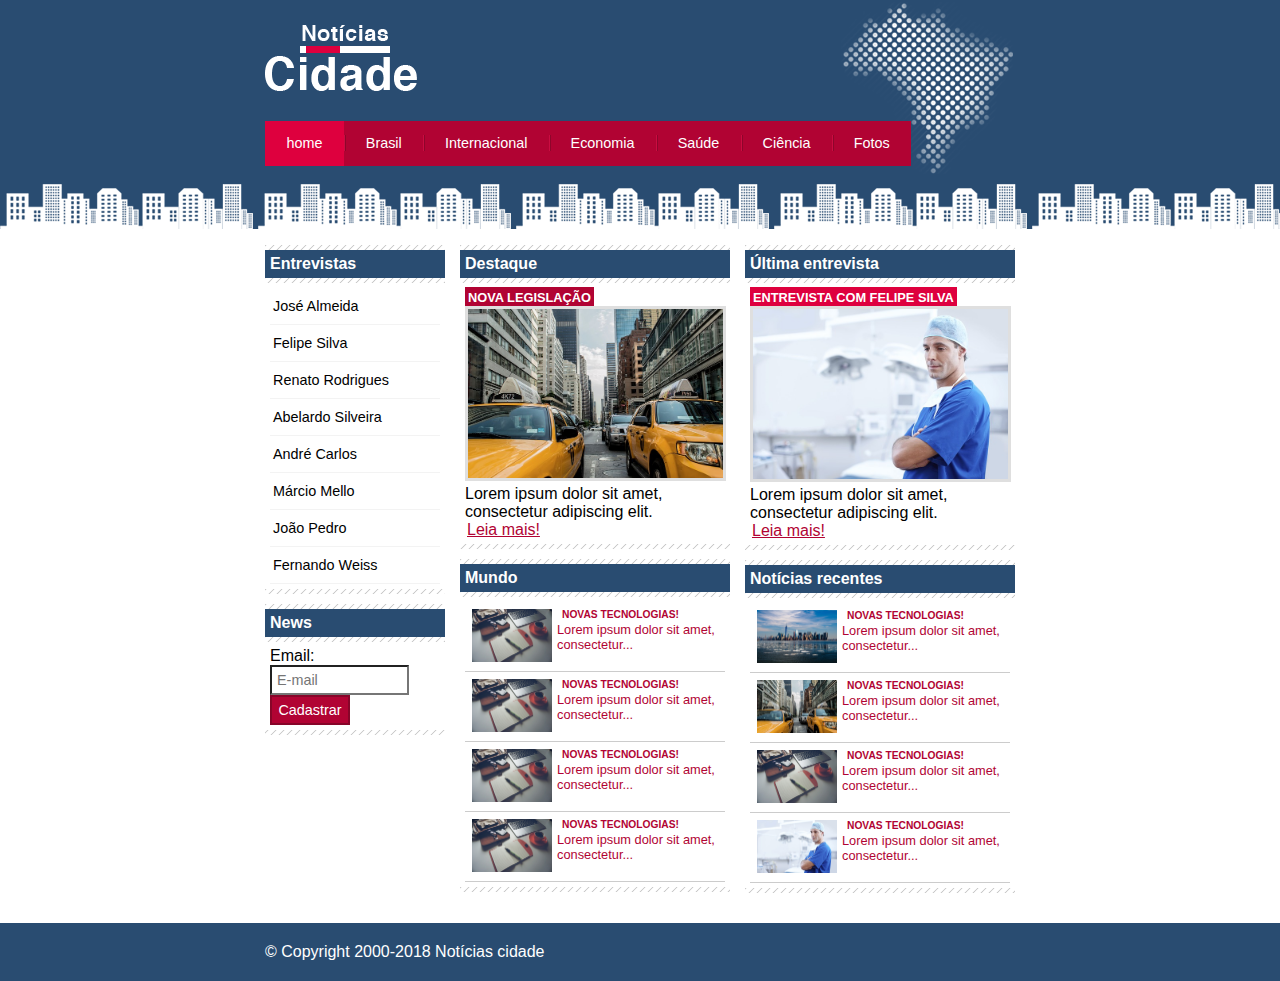
<file: index.html>
<!DOCTYPE html>
<html>
<head>
   <title>Notícias cidade - Seu site de notícias</title>
   <meta charset="utf-8">
   
   <!-- Estilo customizado -->
   <link rel="stylesheet" type="text/css" href="css/estilo.css">
   
</head>

<body class="home">
   
   <!-- Início container -->
   <div id="container">
      
      <!-- Início topo -->
      <div id="topo">
         <h1 class="logo">Notícias cidade</h1>
         <ul id="navegacao">
            <li class="primeiro">
               <a id="home" href="index.html">home</a>
            </li>
            <li>
               <a id="brasil" href="brasil.html">Brasil</a>
            </li>
            <li>
               <a id="internacional" href="internacional.html">Internacional</a>
            </li>
            <li>
               <a id="economia" href="economia.html">Economia</a>
            </li>
            <li>
               <a id="saude" href="saude.html">Saúde</a>
            </li>
            <li>
               <a id="ciencia" href="ciencia.html">Ciência</a>
            </li>
            <li>
               <a id="fotos" href="fotos.html">Fotos</a>
            </li>
         </ul>
      </div><!-- fim /topo -->
      
      <!-- Início conteudo -->
      <div id="conteudo">
         
         <div id="primario">
            
            <div class="caixa destaque">
               <h2>Destaque</h2>
               <div class="caixa-conteudo">
                  
                  <h3>Nova legislação</h3>
                  <img class="imagem-principal" src="imagens/taxi.jpg" width="100%">
                  <p>
                     Lorem ipsum dolor sit amet, consectetur adipiscing elit.
                  </p>
                  <a href="nova-legislacao.html">Leia mais!</a>
                  
               </div>
            </div>
            
            <div class="caixa">
               <h2>Mundo</h2>
               <div class="caixa-conteudo">
                  
                  <ul id="lista-noticias">
                     <li>
                        <a href="">
                           <img src="imagens/tecnologia.jpg" width="80">
                           <h3>Novas tecnologias!</h3>
                           <p>Lorem ipsum dolor sit amet, consectetur...</p>
                        </a>
                     </li>
                     <li>
                        <a href="">
                           <img src="imagens/tecnologia.jpg" width="80">
                           <h3>Novas tecnologias!</h3>
                           <p>Lorem ipsum dolor sit amet, consectetur...</p>
                        </a>
                     </li>
                     <li>
                        <a href="">
                           <img src="imagens/tecnologia.jpg" width="80">
                           <h3>Novas tecnologias!</h3>
                           <p>Lorem ipsum dolor sit amet, consectetur...</p>
                        </a>
                     </li>
                     <li>
                        <a href="">
                           <img src="imagens/tecnologia.jpg" width="80">
                           <h3>Novas tecnologias!</h3>
                           <p>Lorem ipsum dolor sit amet, consectetur...</p>
                        </a>
                     </li>
                  </ul>
                  
               </div>
            </div>
            
         </div>
         
         <div id="secundario">
            
            <div class="caixa entrevista">
               <h2>Última entrevista</h2>
               <div class="caixa-conteudo">
                  
                  <h3>Entrevista com felipe silva</h3>
                  <img class="imagem-principal" src="imagens/doutor.jpg" width="100%">
                  <p>
                     Lorem ipsum dolor sit amet, consectetur adipiscing elit.
                  </p>
                  <a href="">Leia mais!</a>
                  
               </div>
            </div>
            
            <div class="caixa">
               <h2>Notícias recentes</h2>
               <div class="caixa-conteudo">
                  
                  <ul id="lista-noticias">
                     <li>
                        <a href="">
                           <img src="imagens/cidade.jpg" width="80">
                           <h3>Novas tecnologias!</h3>
                           <p>Lorem ipsum dolor sit amet, consectetur...</p>
                        </a>
                     </li>
                     <li>
                        <a href="">
                           <img src="imagens/taxi.jpg" width="80">
                           <h3>Novas tecnologias!</h3>
                           <p>Lorem ipsum dolor sit amet, consectetur...</p>
                        </a>
                     </li>
                     <li>
                        <a href="">
                           <img src="imagens/tecnologia.jpg" width="80">
                           <h3>Novas tecnologias!</h3>
                           <p>Lorem ipsum dolor sit amet, consectetur...</p>
                        </a>
                     </li>
                     <li>
                        <a href="">
                           <img src="imagens/doutor.jpg" width="80">
                           <h3>Novas tecnologias!</h3>
                           <p>Lorem ipsum dolor sit amet, consectetur...</p>
                        </a>
                     </li>
                  </ul>
                  
               </div>
            </div>
            
         </div>
         
         <!-- Início lateral -->
         <div id="lateral">
            
            <div class="caixa">
               <h2>Entrevistas</h2>
               <div class="caixa-conteudo">
                  <ul>
                     <li><a href="">José Almeida</a></li>
                     <li><a href="">Felipe Silva</a></li>
                     <li><a href="">Renato Rodrigues</a></li>
                     <li><a href="">Abelardo Silveira</a></li>
                     <li><a href="">André Carlos</a></li>
                     <li><a href="">Márcio Mello</a></li>
                     <li><a href="">João Pedro</a></li>
                     <li><a href="">Fernando Weiss</a></li>
                  </ul>
               </div>
            </div>
            
            <div class="caixa">
               <h2>News</h2>
               <div class="caixa-conteudo">
                  
                  <form>
                     <div>
                        <label for="email">Email:</label>
                        <input type="text" name="email" id="email" placeholder="E-mail">
                     </div>
                     <div>
                        <input class="submit" type="submit" value="Cadastrar" >
                     </div>
                  </form>
                  
               </div>
            </div>
            
         </div><!-- fim /lateral -->
         
      </div><!-- fim /conteudo -->
      
   </div><!-- fim /container -->
   
   <div id="container-rodape" style="clear: both;">
      <div id="rodape">
         &copy; Copyright 2000-2018 Notícias cidade
      </div>
   </div>
   
</body>

</html>
</file>
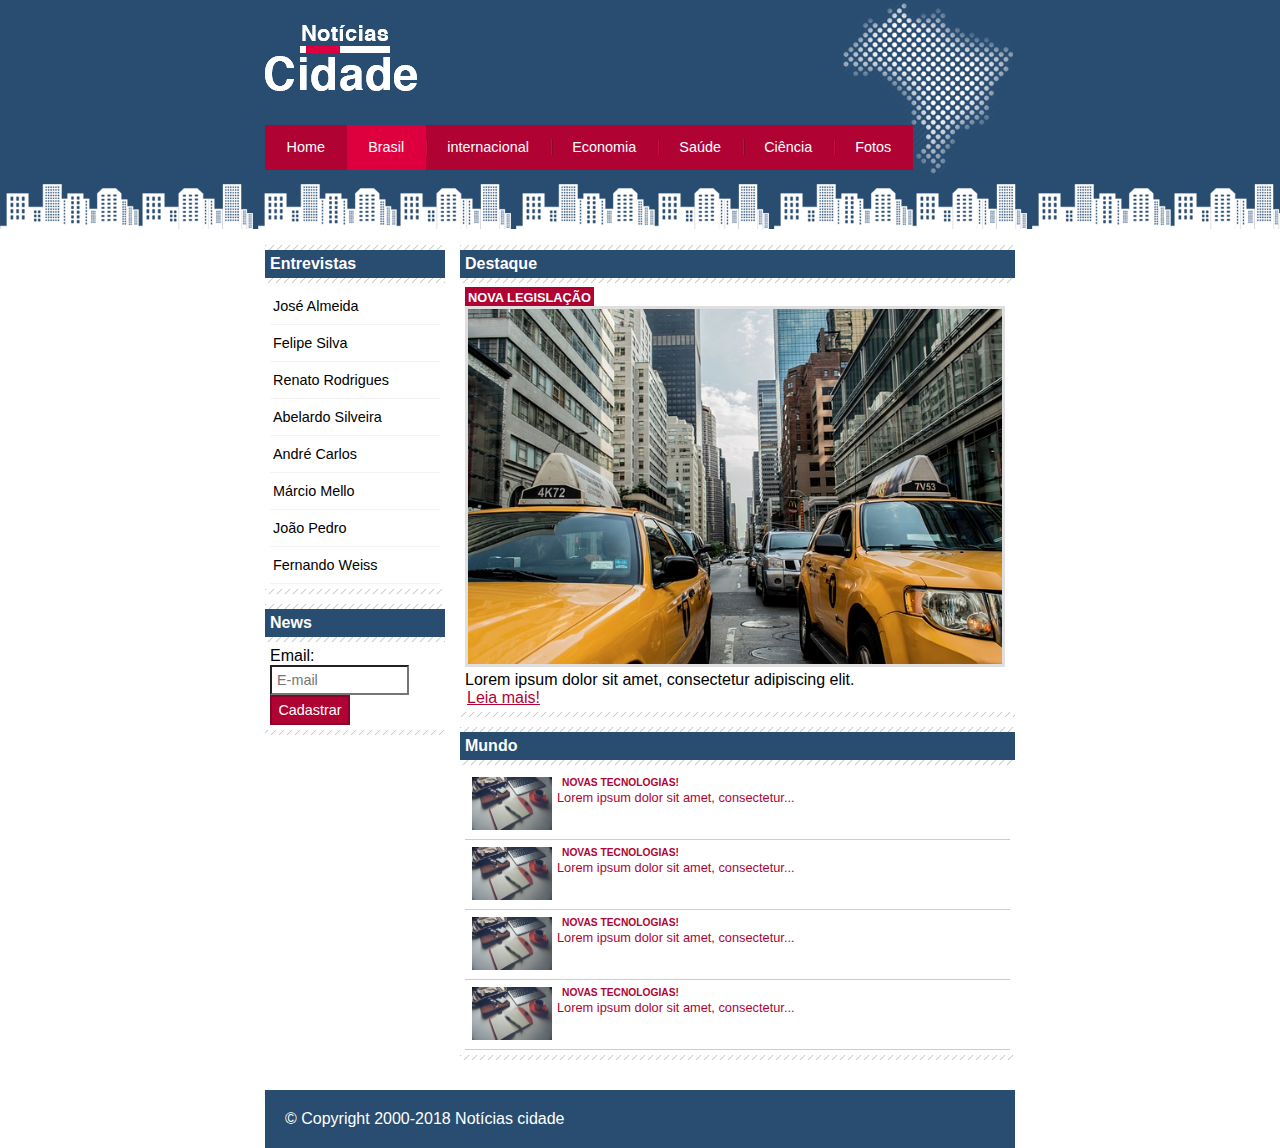
<file: brasil.html>
<!DOCTYPE html>
<html lang="pt-br">
<head>
   <meta charset="UTF-8">
   <meta http-equiv="X-UA-Compatible" content="IE=edge">
   <meta name="viewport" content="width=device-width, initial-scale=1.0">
   <link rel="stylesheet" href="css/estilo.css">
   <title>Notícias cidade - Seu site de notícias</title>
</head>

<body id="duas-colunas" class="brasil">
   
   <div id="container">
      
      <div id="topo">
         <img src="/imagens/logo.png" alt="Noticias cidade" class="logo">
         <ul id="navegacao">
            <li class="primeiro">
               <a id="home" href="index.html">Home</a>
            </li>
            <li>
               <a id="brasil" href="brasil.html">Brasil</a>
            </li>
            <li>
               <a id="internacional" href="internacional.html">internacional</a>
            </li>
            <li>
               <a id="economia" href="economia.html">Economia</a>
            </li>
            <li>
               <a id="saude" href="saude.html">Saúde</a>
            </li>
            <li>
               <a id="ciencia" href="ciencia.html">Ciência</a>
            </li>
            <li>
               <a id="fotos" href="fotos.html">Fotos</a>
            </li>
         </ul>
      </div>
      
      <!-- Início conteudo -->
      <div id="conteudo">
         
         <div id="primario">
            
            <div class="caixa destaque">
               <h2>Destaque</h2>
               <div class="caixa-conteudo">
                  
                  <h3>Nova legislação</h3>
                  <img class="imagem-principal" src="imagens/taxi.jpg" width="100%">
                  <p>
                     Lorem ipsum dolor sit amet, consectetur adipiscing elit.
                  </p>
                  <a href="">Leia mais!</a>
                  
               </div>
            </div>
            
            <div class="caixa">
               <h2>Mundo</h2>
               <div class="caixa-conteudo">
                  
                  <ul id="lista-noticias">
                     <li>
                        <a href="">
                           <img src="imagens/tecnologia.jpg" width="80">
                           <h3>Novas tecnologias!</h3>
                           <p>Lorem ipsum dolor sit amet, consectetur...</p>
                        </a>
                     </li>
                     <li>
                        <a href="">
                           <img src="imagens/tecnologia.jpg" width="80">
                           <h3>Novas tecnologias!</h3>
                           <p>Lorem ipsum dolor sit amet, consectetur...</p>
                        </a>
                     </li>
                     <li>
                        <a href="">
                           <img src="imagens/tecnologia.jpg" width="80">
                           <h3>Novas tecnologias!</h3>
                           <p>Lorem ipsum dolor sit amet, consectetur...</p>
                        </a>
                     </li>
                     <li>
                        <a href="">
                           <img src="imagens/tecnologia.jpg" width="80">
                           <h3>Novas tecnologias!</h3>
                           <p>Lorem ipsum dolor sit amet, consectetur...</p>
                        </a>
                     </li>
                  </ul>
                  
               </div>
            </div>
            
         </div>
         
         <!-- Início lateral -->
         <div id="lateral">
            
            <div class="caixa">
               <h2>Entrevistas</h2>
               <div class="caixa-conteudo">
                  <ul>
                     <li><a href="">José Almeida</a></li>
                     <li><a href="">Felipe Silva</a></li>
                     <li><a href="">Renato Rodrigues</a></li>
                     <li><a href="">Abelardo Silveira</a></li>
                     <li><a href="">André Carlos</a></li>
                     <li><a href="">Márcio Mello</a></li>
                     <li><a href="">João Pedro</a></li>
                     <li><a href="">Fernando Weiss</a></li>
                  </ul>
               </div>
            </div>
            
            <div class="caixa">
               <h2>News</h2>
               <div class="caixa-conteudo">
                  
                  <form>
                     <div>
                        <label for="email">Email:</label>
                        <input type="text" name="email" id="email" placeholder="E-mail">
                     </div>
                     <div>
                        <input class="submit" type="submit" value="Cadastrar" >
                     </div>
                  </form>
                  
               </div>
            </div>
            
         </div><!-- fim /lateral -->
         
      </div>
      
      <div id="container-rodape" style="clear: both;">
         <div id="rodape">
            &copy; Copyright 2000-2018 Notícias cidade
         </div>
      </div>
      
   </body>
   
   </html>
</file>
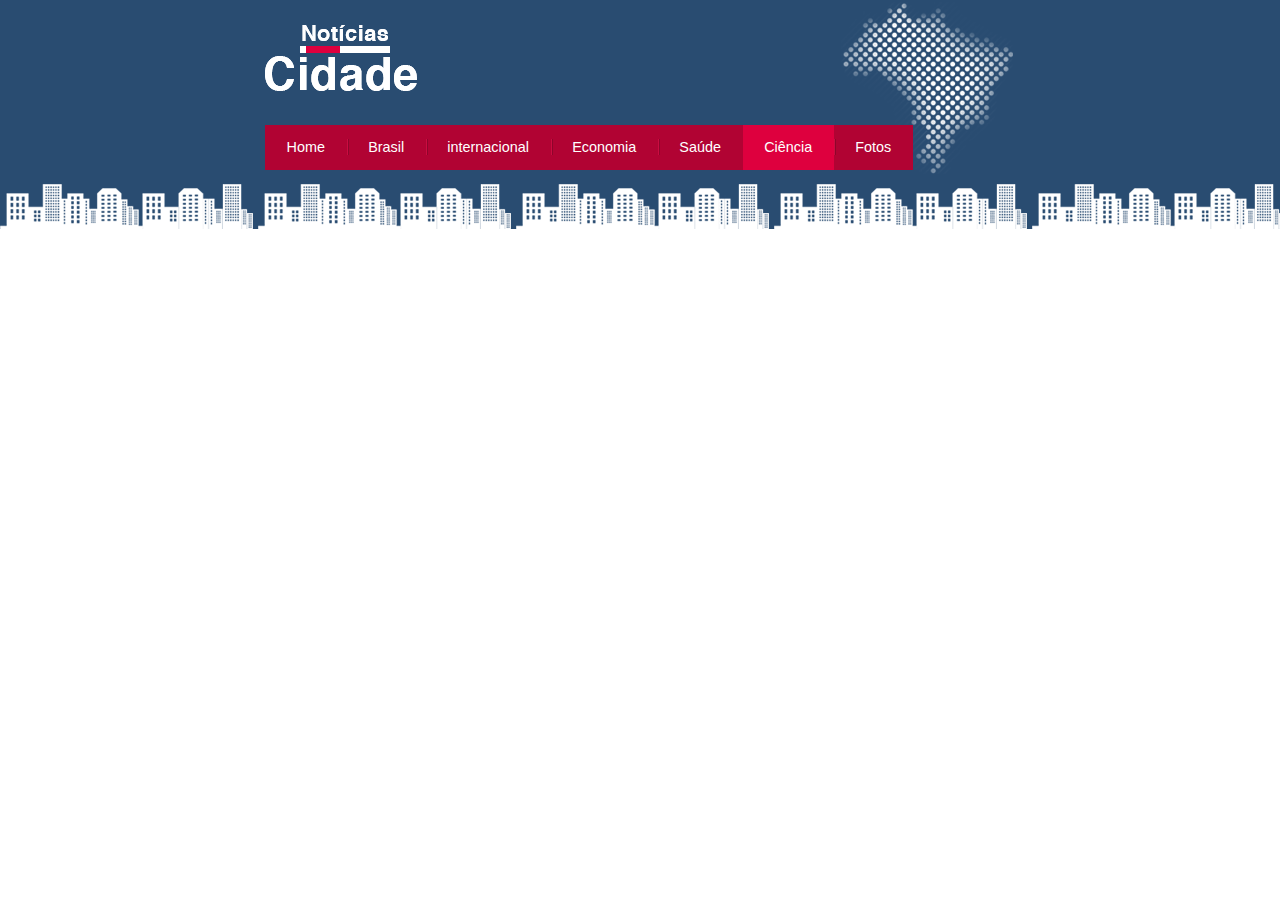
<file: ciencia.html>
<!DOCTYPE html>
<html lang="pt-br">
<head>
   <meta charset="UTF-8">
   <meta http-equiv="X-UA-Compatible" content="IE=edge">
   <meta name="viewport" content="width=device-width, initial-scale=1.0">
   <link rel="stylesheet" href="css/estilo.css">
   <title>Notícias cidade - Seu site de notícias</title>
</head>

<body class="ciencia">
   
   <div id="container">
      <div id="topo">
         <img src="/imagens/logo.png" alt="Noticias cidade" class="logo">
         <ul id="navegacao">
            <li class="primeiro">
               <a id="home" href="index.html">Home</a>
            </li>
            <li>
               <a id="brasil" href="brasil.html">Brasil</a>
            </li>
            <li>
               <a id="internacional" href="internacional.html">internacional</a>
            </li>
            <li>
               <a id="economia" href="economia.html">Economia</a>
            </li>
            <li>
               <a id="saude" href="saude.html">Saúde</a>
            </li>
            <li>
               <a id="ciencia" href="ciencia.html">Ciência</a>
            </li>
            <li>
               <a id="fotos" href="fotos.html">Fotos</a>
            </li>
         </ul>
      </div>
   </div>
   
</body>

</html>
</file>
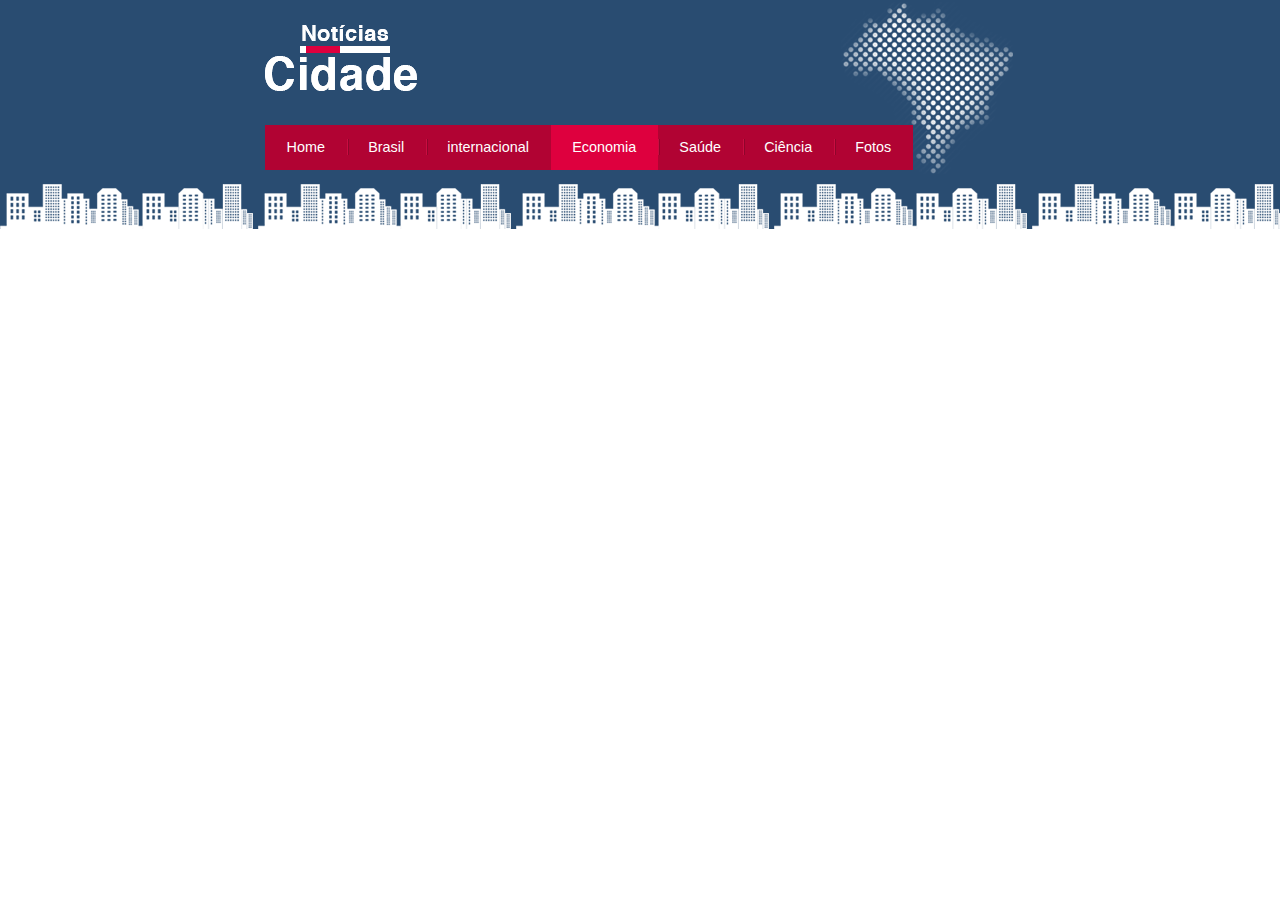
<file: economia.html>
<!DOCTYPE html>
<html lang="pt-br">
<head>
   <meta charset="UTF-8">
   <meta http-equiv="X-UA-Compatible" content="IE=edge">
   <meta name="viewport" content="width=device-width, initial-scale=1.0">
   <link rel="stylesheet" href="css/estilo.css">
   <title>Notícias cidade - Seu site de notícias</title>
</head>

<body class="economia">
   
   <div id="container">
      <div id="topo">
         <img src="/imagens/logo.png" alt="Noticias cidade" class="logo">
         <ul id="navegacao">
            <li class="primeiro">
               <a id="home" href="index.html">Home</a>
            </li>
            <li>
               <a id="brasil" href="brasil.html">Brasil</a>
            </li>
            <li>
               <a id="internacional" href="internacional.html">internacional</a>
            </li>
            <li>
               <a id="economia" href="economia.html">Economia</a>
            </li>
            <li>
               <a id="saude" href="saude.html">Saúde</a>
            </li>
            <li>
               <a id="ciencia" href="ciencia.html">Ciência</a>
            </li>
            <li>
               <a id="fotos" href="fotos.html">Fotos</a>
            </li>
         </ul>
      </div>
   </div>
   
</body>

</html>
</file>
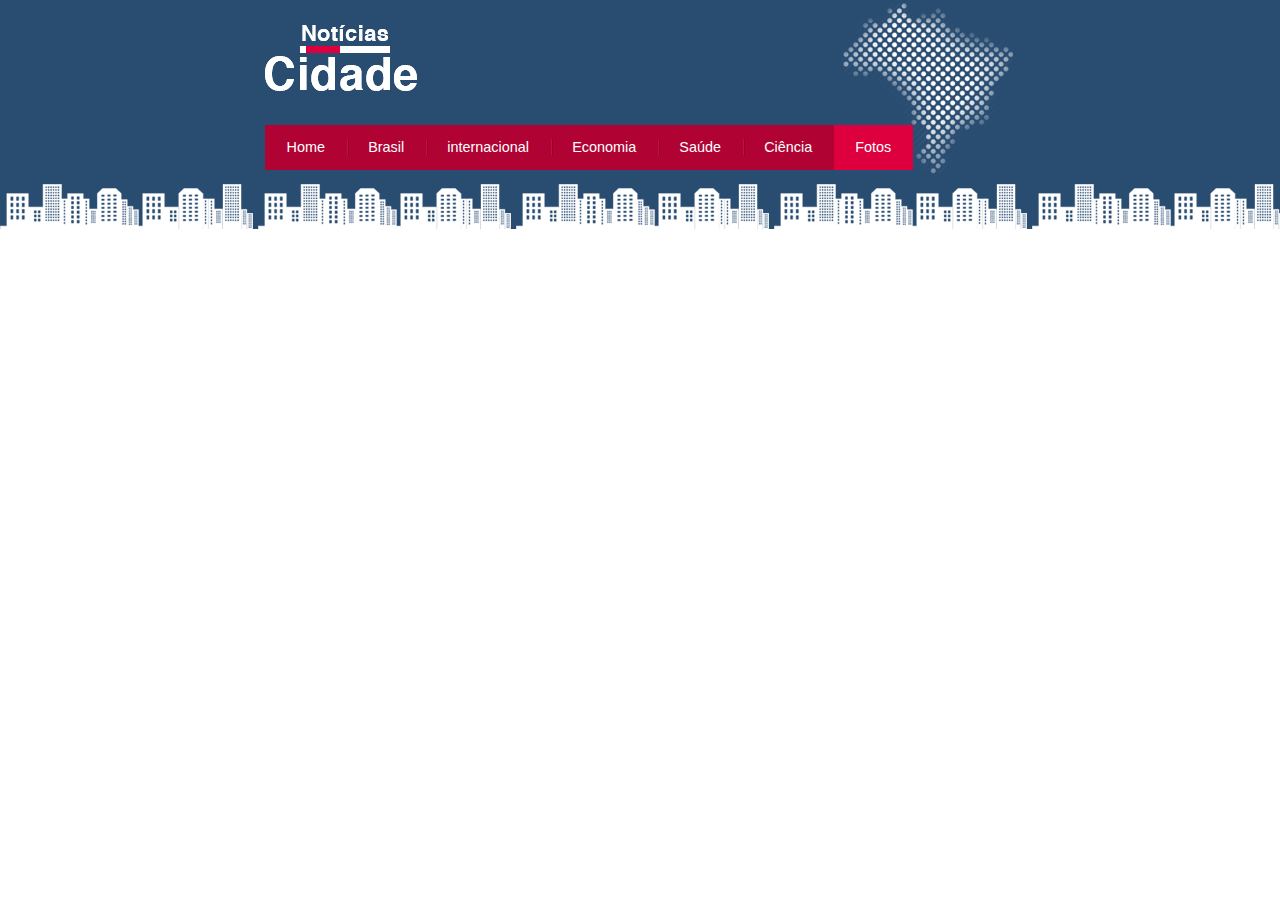
<file: fotos.html>
<!DOCTYPE html>
<html lang="pt-br">
<head>
   <meta charset="UTF-8">
   <meta http-equiv="X-UA-Compatible" content="IE=edge">
   <meta name="viewport" content="width=device-width, initial-scale=1.0">
   <link rel="stylesheet" href="css/eslito.css">
   <title>Notícias cidade - Seu site de notícias</title>
</head>

<body class="fotos">
   
   <div id="container">
      <div id="topo">
         <img src="/imagens/logo.png" alt="Noticias cidade" class="logo">
         <ul id="navegacao">
            <li class="primeiro">
               <a id="home" href="index.html">Home</a>
            </li>
            <li>
               <a id="brasil" href="brasil.html">Brasil</a>
            </li>
            <li>
               <a id="internacional" href="internacional.html">internacional</a>
            </li>
            <li>
               <a id="economia" href="economia.html">Economia</a>
            </li>
            <li>
               <a id="saude" href="saude.html">Saúde</a>
            </li>
            <li>
               <a id="ciencia" href="ciencia.html">Ciência</a>
            </li>
            <li>
               <a id="fotos" href="fotos.html">Fotos</a>
            </li>
         </ul>
      </div>
   </div>
   
</body>

</html>
</file>
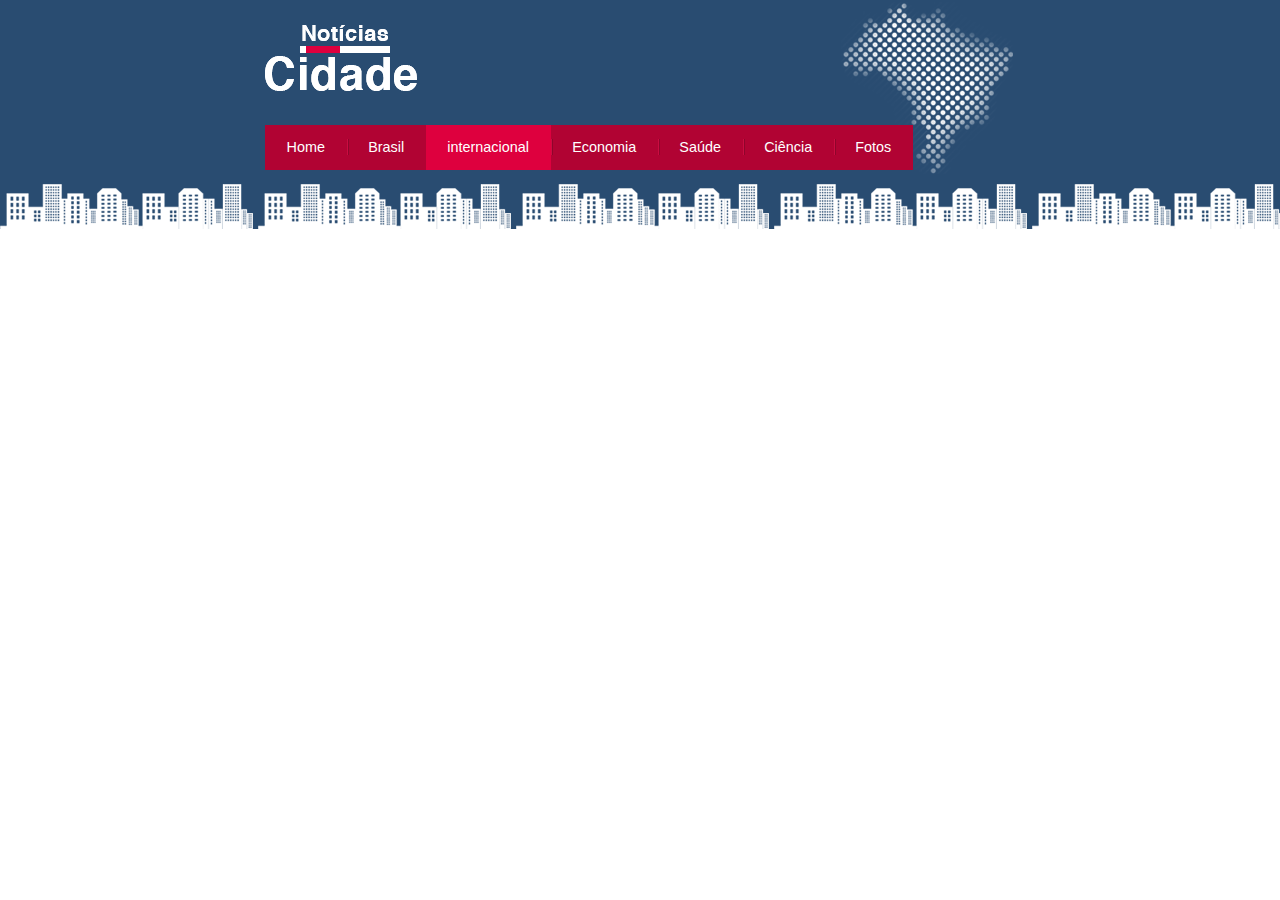
<file: internacional.html>
<!DOCTYPE html>
<html lang="pt-br">
<head>
   <meta charset="UTF-8">
   <meta http-equiv="X-UA-Compatible" content="IE=edge">
   <meta name="viewport" content="width=device-width, initial-scale=1.0">
   <link rel="stylesheet" href="css/estilo.css">
   <title>Notícias cidade - Seu site de notícias</title>
</head>

<body class="internacional">
   
   <div id="container">
      <div id="topo">
         <img src="/imagens/logo.png" alt="Noticias cidade" class="logo">
         <ul id="navegacao">
            <li class="primeiro">
               <a id="home" href="index.html">Home</a>
            </li>
            <li>
               <a id="brasil" href="brasil.html">Brasil</a>
            </li>
            <li>
               <a id="internacional" href="internacional.html">internacional</a>
            </li>
            <li>
               <a id="economia" href="economia.html">Economia</a>
            </li>
            <li>
               <a id="saude" href="saude.html">Saúde</a>
            </li>
            <li>
               <a id="ciencia" href="ciencia.html">Ciência</a>
            </li>
            <li>
               <a id="fotos" href="fotos.html">Fotos</a>
            </li>
         </ul>
      </div>
   </div>
   
</body>

</html>
</file>
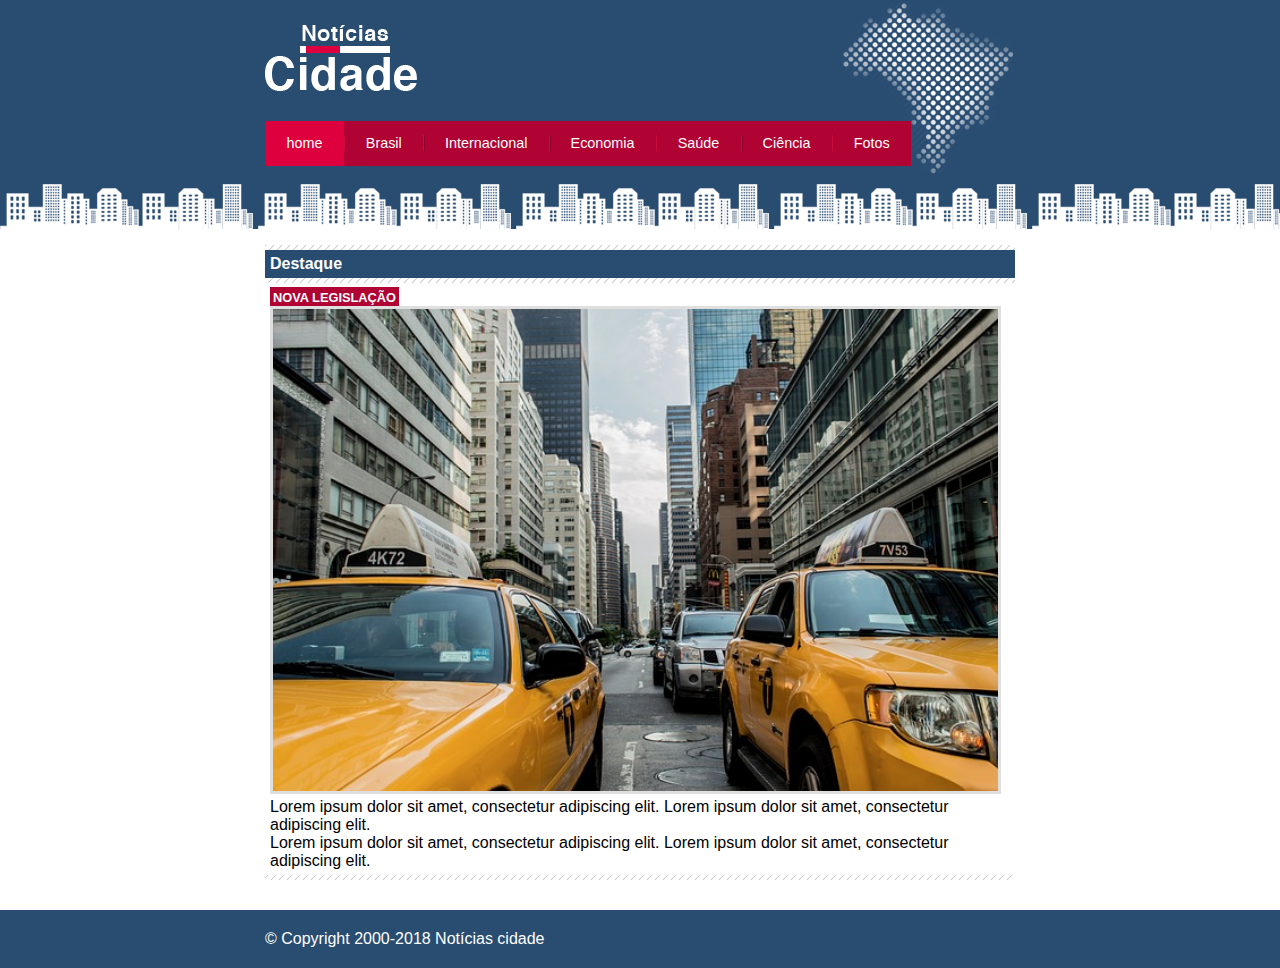
<file: nova-legislacao.html>
<!DOCTYPE html>
<html>
	<head>
		<title>Notícias cidade - Seu site de notícias</title>
		<meta charset="utf-8">

		<!-- Estilo customizado -->
		<link rel="stylesheet" type="text/css" href="css/estilo.css">

	</head>

	<body id="uma-coluna" class="home">

		<!-- Início container -->
		<div id="container">

			<!-- Início topo -->
			<div id="topo">
				<h1 class="logo">Notícias cidade</h1>
				<ul id="navegacao">
					<li class="primeiro">
						<a id="home" href="index.html">home</a>
					</li>
					<li>
						<a id="brasil" href="brasil.html">Brasil</a>
					</li>
					<li>
						<a id="internacional" href="internacional.html">Internacional</a>
					</li>
					<li>
						<a id="economia" href="economia.html">Economia</a>
					</li>
					<li>
						<a id="saude" href="saude.html">Saúde</a>
					</li>
					<li>
						<a id="ciencia" href="ciencia.html">Ciência</a>
					</li>
					<li>
						<a id="fotos" href="fotos.html">Fotos</a>
					</li>
				</ul>
			</div><!-- fim /topo -->

			<!-- Início conteudo -->
			<div id="conteudo">

				<div id="primario">
					
					<div class="caixa destaque">
						<h2>Destaque</h2>
						<div class="caixa-conteudo">

							<h3>Nova legislação</h3>
							<img class="imagem-principal" src="imagens/taxi.jpg" width="100%">
							<p>
								Lorem ipsum dolor sit amet, consectetur adipiscing elit.
								Lorem ipsum dolor sit amet, consectetur adipiscing elit.
							</p>

							<p>
								Lorem ipsum dolor sit amet, consectetur adipiscing elit.
								Lorem ipsum dolor sit amet, consectetur adipiscing elit.
							</p>

						</div>
					</div>

				</div>
				
			</div><!-- fim /conteudo -->

		</div><!-- fim /container -->

		<div id="container-rodape" style="clear: both;">
			<div id="rodape">
				&copy; Copyright 2000-2018 Notícias cidade
			</div>
		</div>

	</body>

</html>
</file>
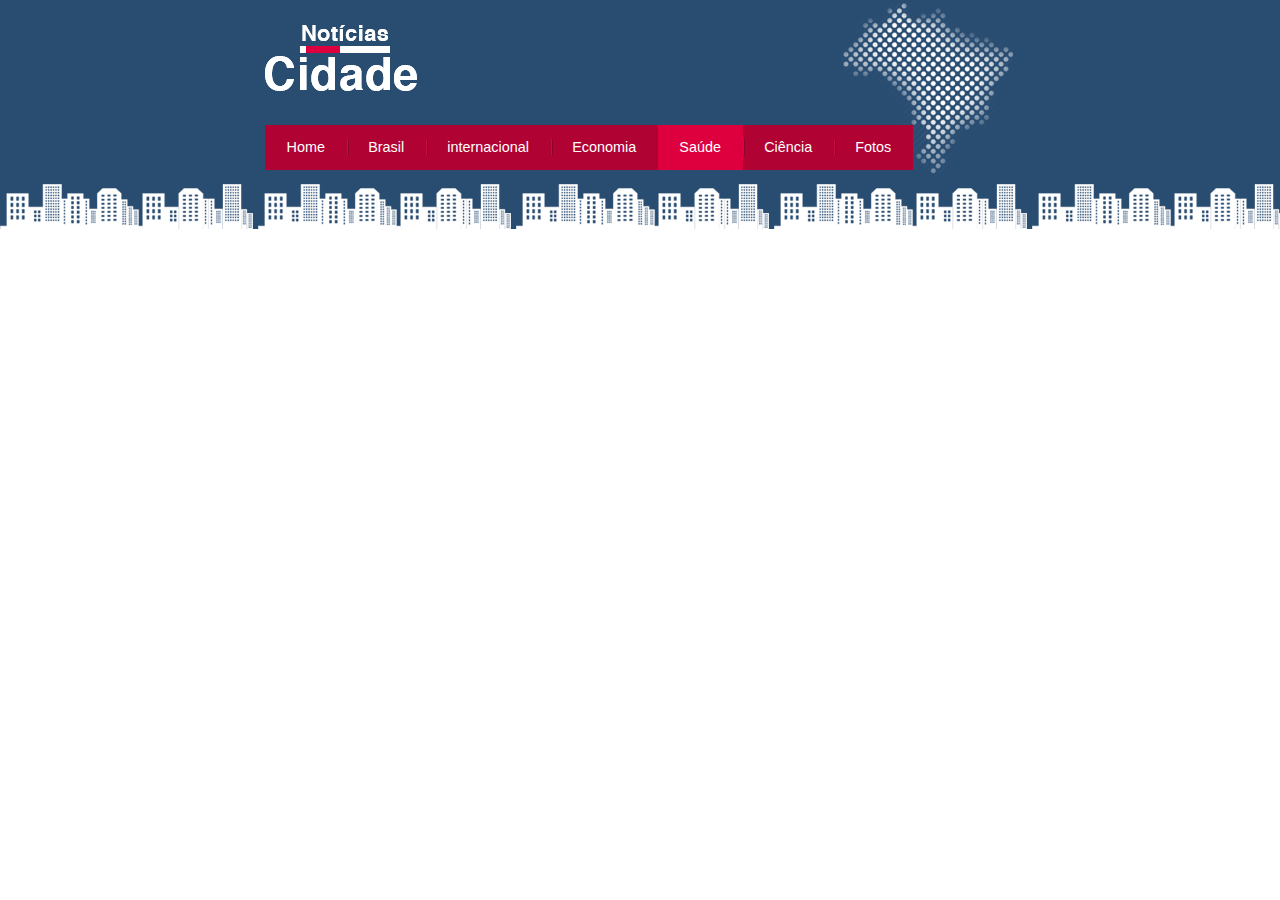
<file: saude.html>
<!DOCTYPE html>
<html lang="pt-br">
<head>
   <meta charset="UTF-8">
   <meta http-equiv="X-UA-Compatible" content="IE=edge">
   <meta name="viewport" content="width=device-width, initial-scale=1.0">
   <link rel="stylesheet" href="css/estilo.css">
   <title>Notícias cidade - Seu site de notícias</title>
</head>

<body class="saude">
   
   <div id="container">
      <div id="topo">
         <img src="/imagens/logo.png" alt="Noticias cidade" class="logo">
         <ul id="navegacao">
            <li class="primeiro">
               <a id="home" href="index.html">Home</a>
            </li>
            <li>
               <a id="brasil" href="brasil.html">Brasil</a>
            </li>
            <li>
               <a id="internacional" href="internacional.html">internacional</a>
            </li>
            <li>
               <a id="economia" href="economia.html">Economia</a>
            </li>
            <li>
               <a id="saude" href="saude.html">Saúde</a>
            </li>
            <li>
               <a id="ciencia" href="ciencia.html">Ciência</a>
            </li>
            <li>
               <a id="fotos" href="fotos.html">Fotos</a>
            </li>
         </ul>
      </div>
   </div>
   
</body>

</html>
</file>
<file: css/estilo.css>
/*Estrutura do site*/

* {
    margin: 0;
    padding: 0;
}

body {
    font-family: "Trebuchet MS", Helvetica, sans-serif;
    background: #fff url(../imagens/fundo.png) repeat-x;
}

#container {
    width: 750px;
    margin: 0 auto;
}

#topo {
    height: 150px;
    background: url(../imagens/detalhe-topo.png) no-repeat right top;
    padding-top: 25px;
}

.logo {
    width: 152px;
    height: 66px;
    background: url(../imagens/logo.png) no-repeat center;
    text-indent: -3000px;
}

/* Barra de navegação */
a:link, a:visited {
    color: #b10333;
    padding: 2px;
}

a:hover {
    color: #e50040;
}

ul {
    margin: 0;
    padding: 0;
    list-style: none;
}

#topo ul {
    margin-top: 30px;
    background: #b10333;
    float: left;
}

#topo ul li {
    float: left;
}

#topo ul a {
    font-size: 0.9em;
    display: block;
    padding: 0.5em 1.5em;
    line-height: 2.1em;
    text-decoration: none;
    color: #fff;
    background: url(../imagens/divisor.png) no-repeat left center;
}

#topo ul .primeiro a {
    background: none;    
}

#topo ul a:hover {
    color: #69001d;
}

body.home #navegacao a#home, 
body.brasil #navegacao a#brasil, 
body.internacional #navegacao a#internacional, 
body.economia #navegacao a#economia, 
body.saude #navegacao a#saude, 
body.ciencia #navegacao a#ciencia, 
body.fotos #navegacao a#fotos {
    color: #fff;
    background: #de003e;
    cursor: text;
}

/*Configurando layout de tres colunas*/

#conteudo {
    margin-top: 60px;
    background: #f5f5f5;
}

#lateral {
    width: 180px;
    float: left;
    margin: 0 0 20px -750px;
}

#primario {
    width: 270px;
    float: left;
    margin: 0 0 20px 195px;
}

#duas-colunas #primario {
    width: 555px;
}

#uma-coluna #primario {
    width: 750px;
    margin: 0 0 20px 0;
    
}

#secundario {
    width: 270px;
    float: left;
    margin: 0 0 20px 15px;
}

/*Caixa*/
.caixa {
    margin: 10px 0;
    padding: 5px 0 5px 0;
    background: #f3f3f3 url(../imagens/fundo-caixa.png);
}

h2 {
    font-size: 1em;
    background: #294c71;
    color: #fff;
    padding: 5px;
}

.caixa-conteudo {
    background: #fff;
    padding: 5px;
    margin-top: 5px;
}

/*Formatar os menus laterais*/
#lateral ul a {
    font-size: 0.9em;
    padding: 3px;
    display: block;
    line-height: 30px;
    color: #000;
    text-decoration: none;
    border-bottom: 1px solid #f3f3f3;
}

#lateral ul a:hover {
    background: #f9f9f9 url(../imagens/marcador.png) no-repeat left center;
    padding-left: 20px;
    color: #a1a1a1;
}

/*Formatando formaulario*/

label {
    display: block;
    cursor: pointer;
}

input {
    font-size: 0.9em;
    width: 125px;
    padding: 5px;
    background-color: #fff;
}

input.submit {
    width: 80px;
    color: #fff;
    background-color: #b10333;
    border: 2px solid #870529;
}

/*Formatando as imagens*/

img.imagem-principal {
    width: 98%;
    border: 3px solid #dfdfdf;
}

h3 {
    text-transform: uppercase;
    display: inline;
    font-size: 0.8em;
    padding: 3px;
}

.destaque h3 {
    background: #b10333;
    color: #fff;
}

.entrevista h3 {
    background: #de003e;
    color: #fff;
}

/*Formatando lista de noticias*/
#lista-noticias li {
    padding: 2px;
    border-bottom: 1px solid #ccc;
    height: 65px;
}
#lista-noticias li a img {
    float: left;
    margin: 5px;
}
#lista-noticias li a {
    text-decoration: none;
    font-size: 0.8em;
}

/*rodape*/

#container-rodape {
    background: #294c71;
    padding: 20px;
}

#rodape {
    width: 750px;
    margin: 0 auto;
    color: #fff;
}
</file>
<file: css/eslito.css>
/*Estrutura do site*/

* {
    margin: 0;
    padding: 0;
}

body {
    font-family: "Trebuchet MS", Helvetica, sans-serif;
    background: #fff url(../imagens/fundo.png) repeat-x;
}

#container {
    width: 750px;
    margin: 0 auto;
}

#topo {
    height: 150px;
    background: url(../imagens/detalhe-topo.png) no-repeat right top;
    padding-top: 25px;
}

.logo {
    width: 152px;
    height: 66px;
    background: url(../imagens/logo.png) no-repeat center;
}

/* Barra de navegação */

ul {
    margin: 0;
    padding: 0;
    list-style: none;
}

#topo ul {
    margin-top: 30px;
    background: #b10333;
    float: left;
}

#topo ul li {
    float: left;
}

#topo ul a {
    font-size: 0.9em;
    display: block;
    padding: 0.5em 1.5em;
    line-height: 2.1em;
    text-decoration: none;
    color: #fff;
    background: url(../imagens/divisor.png) no-repeat left;
}

#topo ul .primeiro a {
    background: none;    
}

#topo ul a:hover {
    color: #69001d;
}

body.home #navegacao a#home, 
body.brasil #navegacao a#brasil, 
body.internacional #navegacao a#internacional, 
body.economia #navegacao a#economia, 
body.saude #navegacao a#saude, 
body.ciencia #navegacao a#ciencia, 
body.fotos #navegacao a#fotos {
    color: #fff;
    background: #de003e;
    cursor: text;
}

/*Configurando layout de tres colunas*/

#conteudo {
    margin-top: 60px;
    background: #f5f5f5;
}

#lateral {
    width: 180px;
    float: left;
    margin: 0 0 20px -750px;
}

#primario {
    width: 270px;
    float: left;
    margin: 0 0 20px 195px;
    background: blue;
}

#duas-colunas #primario {
    width: 555px;
}

#uma-coluna #primario {
    width: 750px;
    margin: 0 0 20px 0;
    
}

#secundario {
    width: 270px;
    float: left;
    margin: 0 0 20px 15px;
    background: green;
}

/*Caixa*/
.caixa {
    margin: 10px 0;
    padding: 5px 0 5px 0;
    background: #f3f3f3 url(../imagens/fundo-caixa.png);
}

h2 {
    font-size: 1em;
    background: #294c71;
    color: #fff;
    padding: 5px;
}

.caixa-conteudo {
    background: #fff;
    padding: 5px;
    margin-top: 5px;
}

/*Formatar os menus laterais*/
#lateral ul a {
    font-size: 0.9em;
    padding: 3px;
    display: block;
    line-height: 30px;
    color: #000;
    text-decoration: none;
    border-bottom: 1pix solid #f3f3f3;
}

#lateral ul a:hover {
    background: #f9f9f9 url(../imagens/marcador.png) no-repeat left center;
    padding-left: 20px;
    color: #a1a1a1;
}

/*Formatando formaulario*/

label {
    display: block;
    cursor: pointer;
}

input {
    font-size: 0.9em;
    width: 125px;
    padding: 5px;
    background-color: #fff;
}

input.submit {
    width: 80px;
    color: #fff;
    background-color: #b10333;
    border: 2px solid #870529;
}

/*rodape*/

#container-rodape {
    background: #294c71;
    padding: 20px;
}

#rodape {
    width: 750px;
    margin: 0 auto;
    color: #fff;
}
</file>
